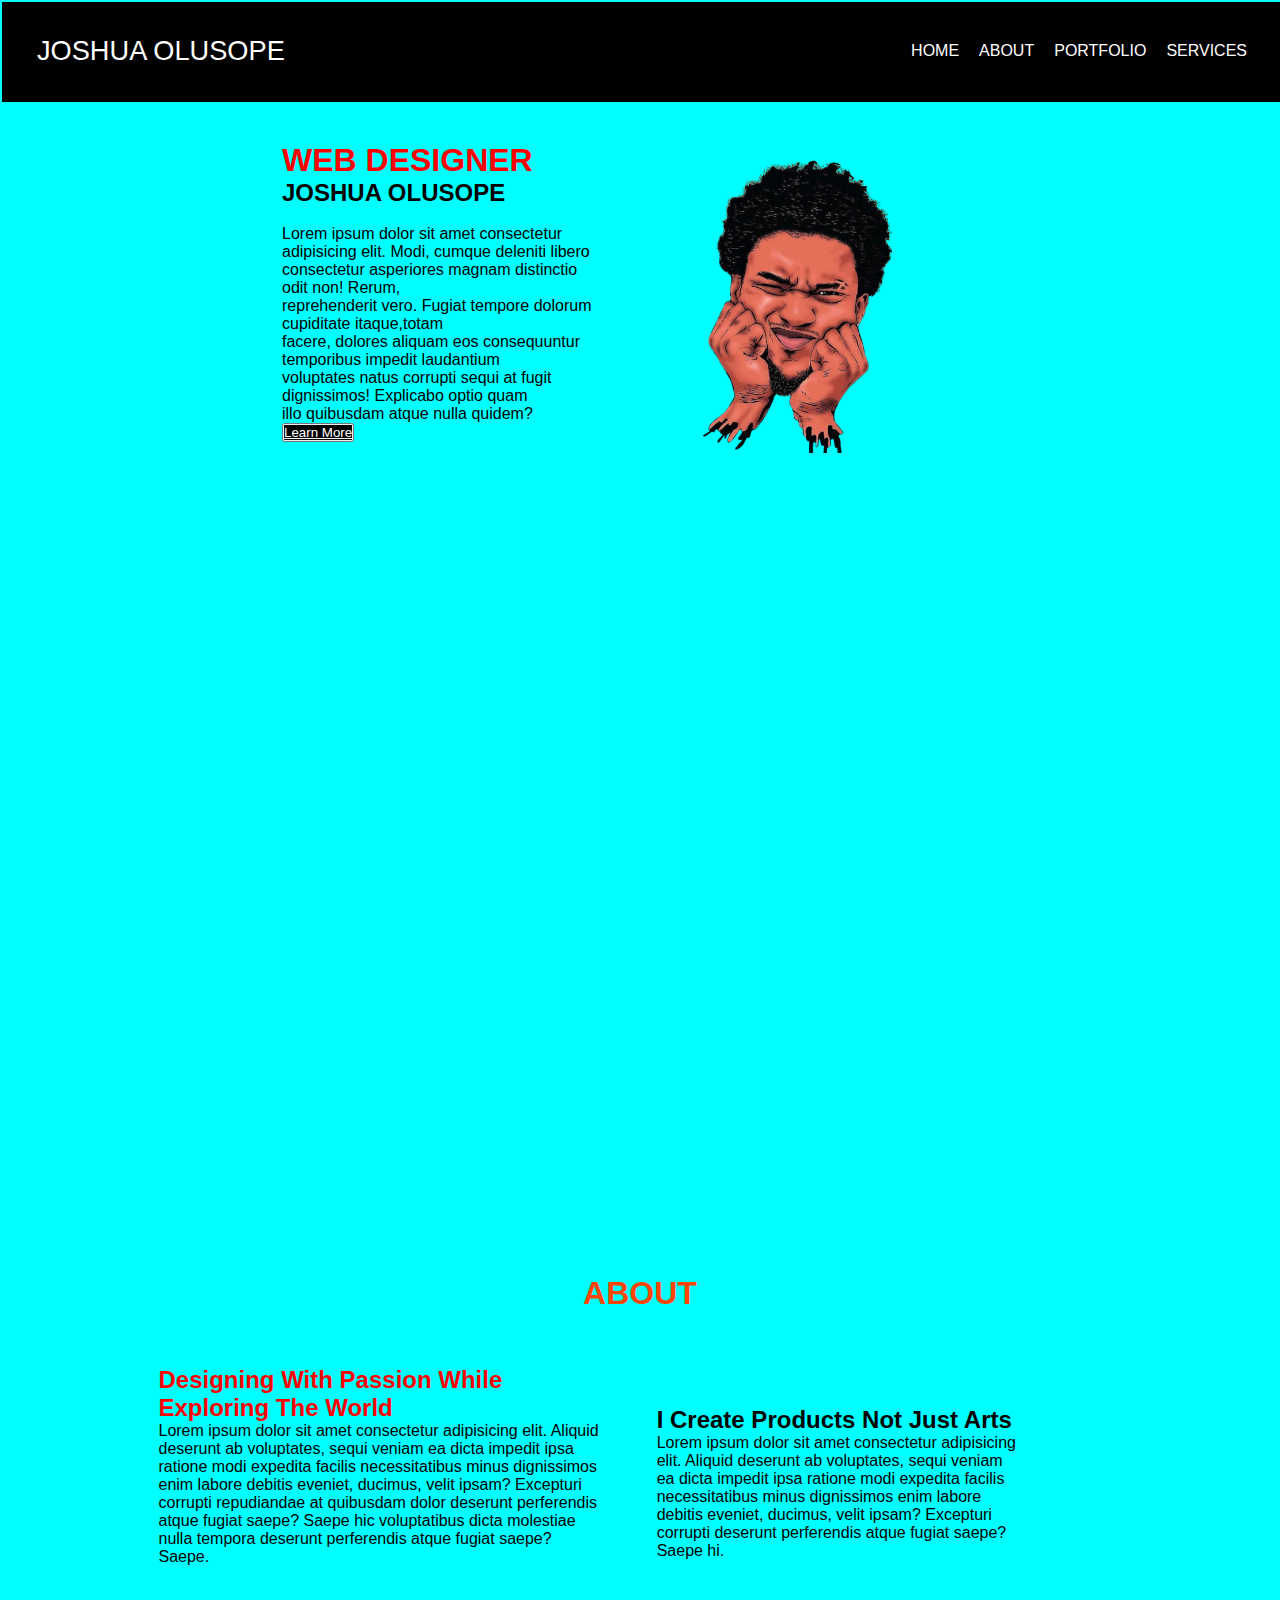
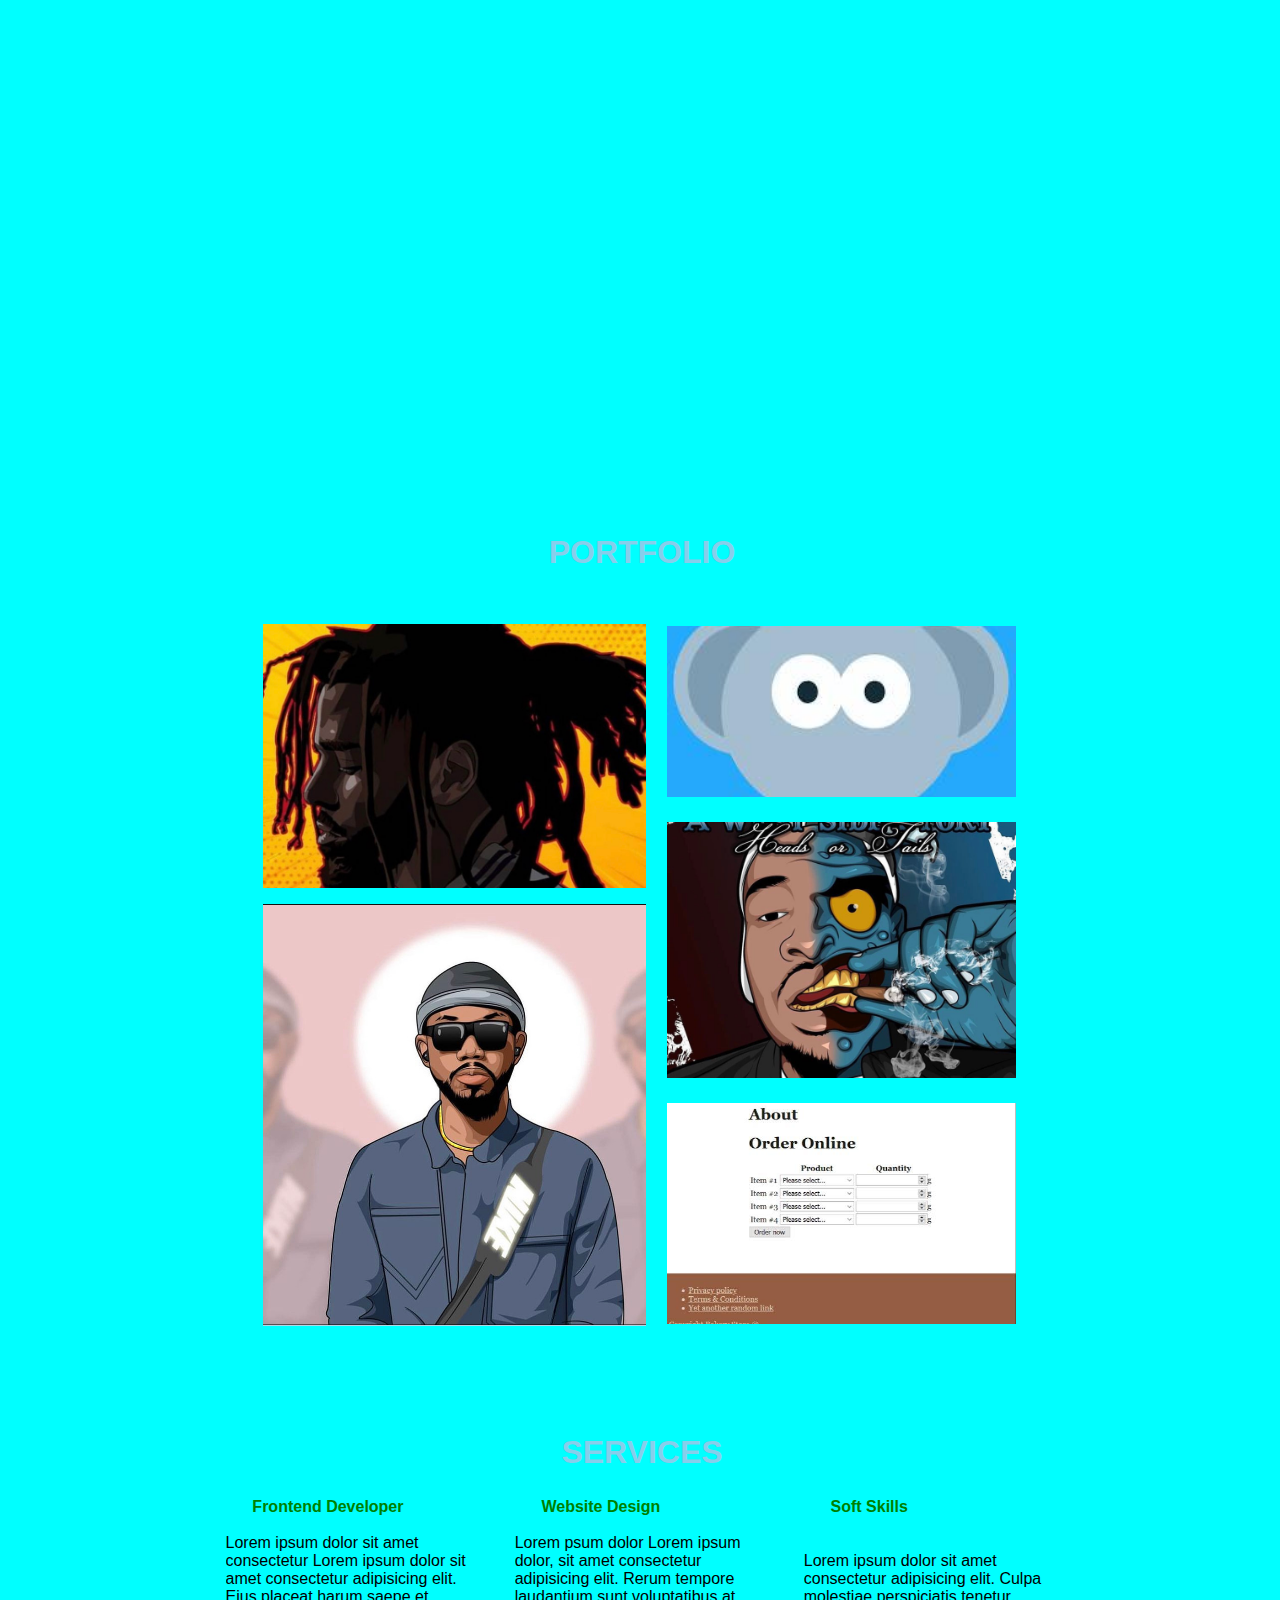
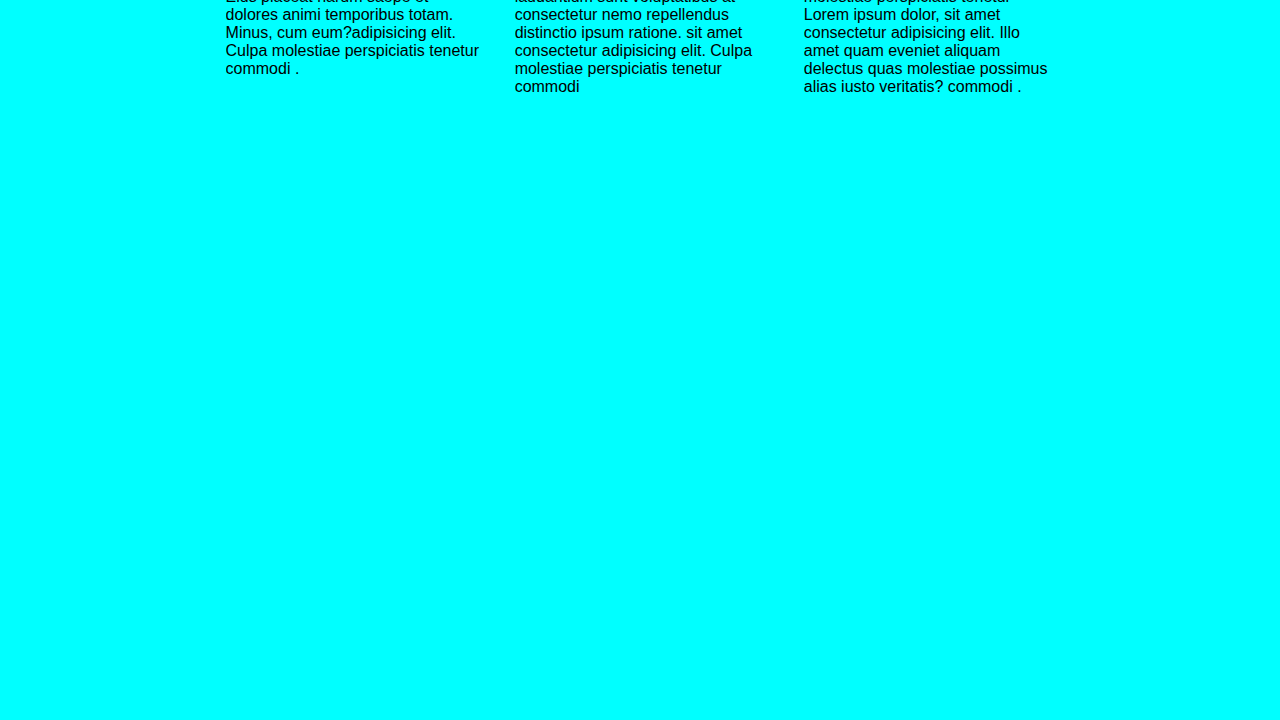
<file: index.html>
<!DOCTYPE html>
<html lang="en">
<head>
    <meta charset="UTF-8">
    <meta name="viewport" content="width=, initial-scale=1.0">
    <title>Document</title>
    <link rel="stylesheet" href="https://cdnjs.cloudflare.com/ajax/libs/font-awesome/6.4.2/css/all.min.css" />

    <link rel="preconnect" href="https://fonts.googleapis.com">
    <link rel="preconnect" href="https://fonts.gstatic.com" crossorigin>
    <link href="https://fonts.googleapis.com/css2?family=Agbalumo&display=swap" rel="stylesheet">
    <link rel="stylesheet" href="style.css">
</head>
<body>
    <div class="big-home">
    <nav class="nav">
        <div class="logo">
        
            
             <p>JOSHUA OLUSOPE</p>
        </div>
        <div class="sub-menu">
         
            <div class="nav-links">
                <a href="#home">HOME</a>
                <a href="#ABOUT">ABOUT</a>
                <a href="#PORTFOLIO">PORTFOLIO</a>
                <a href="#SERVICES">SERVICES</a>
            </div>
            <!-- <div class="button1"><button><a href="#CONTACT">CONTACT</a></button></div> -->
        </div>
    </nav>

    <section class="home">
        <div class="content-bx">
         
            <h1> WEB DESIGNER</h1>
            <h2>JOSHUA OLUSOPE</h2><br>
            
            <p>
                Lorem ipsum dolor sit amet consectetur adipisicing elit. Modi, cumque deleniti libero consectetur asperiores magnam distinctio odit non! Rerum,<br> reprehenderit vero. Fugiat tempore dolorum cupiditate itaque,totam <br> facere, dolores aliquam eos consequuntur temporibus impedit laudantium <br> voluptates natus corrupti sequi at fugit dignissimos! Explicabo optio quam<br> illo quibusdam atque nulla quidem?
            </p>
            <button class="button1"><a href="#ABOUT">Learn More</a></button>
             </div> 
           
                <img src="Screenshot_20231006-131739-removebg-preview.png" alt="pic" class="pascal">
    </section>
    </div>

<!-- ===================ABOUT==================== -->
    
    <section id="ABOUT">
       <div class="about">
            <h1>ABOUT</h1>
       </div>
      
        <div class="big-about">
            <section class="about-home"></section>
        <div class="about-one">
            <h2 class="j">Designing With Passion While Exploring The World</h2>
            <P >Lorem ipsum dolor sit amet consectetur adipisicing elit. Aliquid deserunt ab voluptates, sequi veniam ea dicta impedit ipsa ratione modi expedita facilis necessitatibus minus dignissimos enim labore debitis eveniet, ducimus, velit ipsam? Excepturi corrupti repudiandae at quibusdam dolor deserunt perferendis atque fugiat saepe? Saepe hic voluptatibus dicta molestiae nulla tempora deserunt perferendis atque fugiat saepe? Saepe.</P>
            </div>

             <div class="about-two">
                <h2>I Create Products Not Just Arts</h2>
                <P>Lorem ipsum dolor sit amet consectetur adipisicing elit. Aliquid deserunt ab voluptates, sequi veniam ea dicta impedit ipsa ratione modi expedita facilis necessitatibus minus dignissimos enim labore debitis eveniet, ducimus, velit ipsam? Excepturi corrupti deserunt perferendis atque fugiat saepe? Saepe hi.</P>
            </div>

            <!-- <div class="about-img">
            <img src="IMG_3185_redo-removebg-previewyyyy.png"  class="about-png">  -->
            </div>
            </div>

         
     </section>
      

<!-- ==================PORTFOLIO================== -->
        <div class="big-portfolio">
            <section id="PORTFOLIO"></section>
                <div class="portfolio">
                    <h1>PORTFOLIO</h1>
                </div>

                <div class="oga-main">
                <div class="main-p">
                    <div class="p-12">
                        <div class="p-one">
                            <img src="IMG_3185.jpg">
                        </div>
                        <div class="p-two">
                            <img src="IMG_3181.jpg">
                        </div> 
                                                 
                    </div>

                    <div class="p-345">
                        <div class="p-three">
                            <img src="IMG-20231027-WA0061.jpg">
                        </div>  
                        <div class="p-four">
                            <img src="IMG_3180.jpg">
                        </div>
                        <div class="p-five">
                            <img src="IMG-20231024-WA0020.jpg">
                        </div>
                    </div>
                </div>
            </div>
        </section>
        </div>

<!-- ==================SERVICES=================== -->
        <div class="big-services">
            <Section id="SERVICES"></Section>
            <div class="services">
                <h1>SERVICES</h1>
            </div>

            <div class="oga-services">
                <div class="main-services1">
                    <div class="m-s1">
                        <h4>Frontend Developer</h4><br>
                        <p class="h4-pikin">Lorem ipsum dolor sit amet consectetur Lorem ipsum dolor sit amet consectetur adipisicing elit. Eius placeat harum saepe et dolores animi temporibus totam. Minus, cum eum?adipisicing elit. Culpa molestiae perspiciatis tenetur commodi .</p>
                    </div>
                    <div class="m-s2">
                        <h4>Website Design</h4><br>
                            <p class="h4-pikin">Lorem psum dolor Lorem ipsum dolor, sit amet consectetur adipisicing elit. Rerum tempore laudantium sunt voluptatibus at consectetur nemo repellendus distinctio ipsum ratione. sit amet consectetur adipisicing elit. Culpa molestiae perspiciatis tenetur commodi </p>
                    </div>
                    <div class="m-s3">
                        <h4>Soft Skills </h4><br><br>
                        <p class="h4-pikin">Lorem ipsum dolor sit amet consectetur adipisicing elit. Culpa molestiae perspiciatis tenetur Lorem ipsum dolor, sit amet consectetur adipisicing elit. Illo amet quam eveniet aliquam delectus quas molestiae possimus alias iusto veritatis? commodi .</p>
                    </div>
                </div>
                <!-- <div class="main-services-center">
                    <h2>CLIENT FEEDBACKS</h2>
                </div>
                <div class="main-services2">
                    <div class="m-s4">
                        <div class="circle1">
                            <img src="IMG_3184-removebg-preview.png">
                         </div>
                         <div class="m-s4p">Lorem ipsum dolor sit amet adele consectetur adipisicing elit. Natus voluptatum odio, quidem maiores quis eum Lorem ipsum dolor .</div>
                    </div>
                    <div class="m-s5">
                        <div class="circle2">
                            <img src="Screenshot_20231006-131739-removebg-preview.png">
                        </div>
                        <div class="m-s5p">Lorem ipsum dolor sit amet adele consectetur adipisicing elit. Natus voluptatum odio, quidem maiores quis eum Lorem ipsum dolor . </div>
                    </div>
                    <div class="m-s6">
                        <div class="circle3">
                            <img src="img_redo-removebg-preview.png">
                        </div>
                        <div class="m-s6p">Lorem ipsum dolor sit amet adele consectetur adipisicing elit. Natus voluptatum odio, quidem maiores quis eum Lorem ipsum dolor .</div>
                    </div>
                </div> -->
            </div>
        </div>

<!-- ==================CONTACT================== -->
        <!-- <div class="big-contact">
            <div class="contact">
                <h1>CONTACT</h1>
            </div>  -->
            <!-- <section id="CONTACT">
            <section class="contact">
                <div class="content">
                     <h1>CONTACT</h1>
                    <p>Lorem ipsum dolor sit amet, consectetur adipisicing elit. Cumque, placeat magnam. Et quisquam, quam ipsam eveniet quod ipsa alias eligendi?</p>
                </div>
                <div class="container">
                    <div class="contactinfo">
                        <div class="box">
                            <div class="icon"><i class="fa-solid fa-location-dot fa-beat"></i></div>
                            <div class="text">
                                <h3>Address</h3>
                                <p>Lorem ipsum dolor sit <br>amet consectetur adipisicing elit. <br> Earum, repellendus.</p>
                            </div>
                        </div>
                        <div class="box">
                            <div class="icon"><i class="fa-solid fa-phone fa-beat"></i></div>
                            <div class="text">
                                <h3>Phone</h3>
                                <p>+234-9023-57-3308</p> -->
                            <!-- </div>
                        </div>
                        <div class="box">
                            <div class="icon"><i class="fa-regular fa-envelope fa-beat"></i></div>
                            <div class="text">
                                <h3>Email</h3>
                                <p>e@gmail.com </
                        </div> -->
                    <!-- </div>
                    <div class="contactform">
                        <form>
                            <h2>Send Message</h2>
                            <div class="inputbox">
                                <input type="text" name="" required="required">
                                <span>Full Name</span>
                            </div>
                            <div class="inputbox">
                                <input type="text" name="" required="required">
                                <span>Email</span>
                            </div>
                            <div class="inputbox">
                               <textarea required="required"></textarea>
                                <span>Type your message...</span>
                            </div>
                            <div class="inputbox">
                                <input type="Submit" name="" value="send">
                            </div> -->
                        <!-- </form>
                    </div>
                </div>
            </section>
        
        </section>
 -->

    <!-- y <span class="designer">JOSHUA OLUSOPE</span></p> -->
  

</body>
</html>
</file>
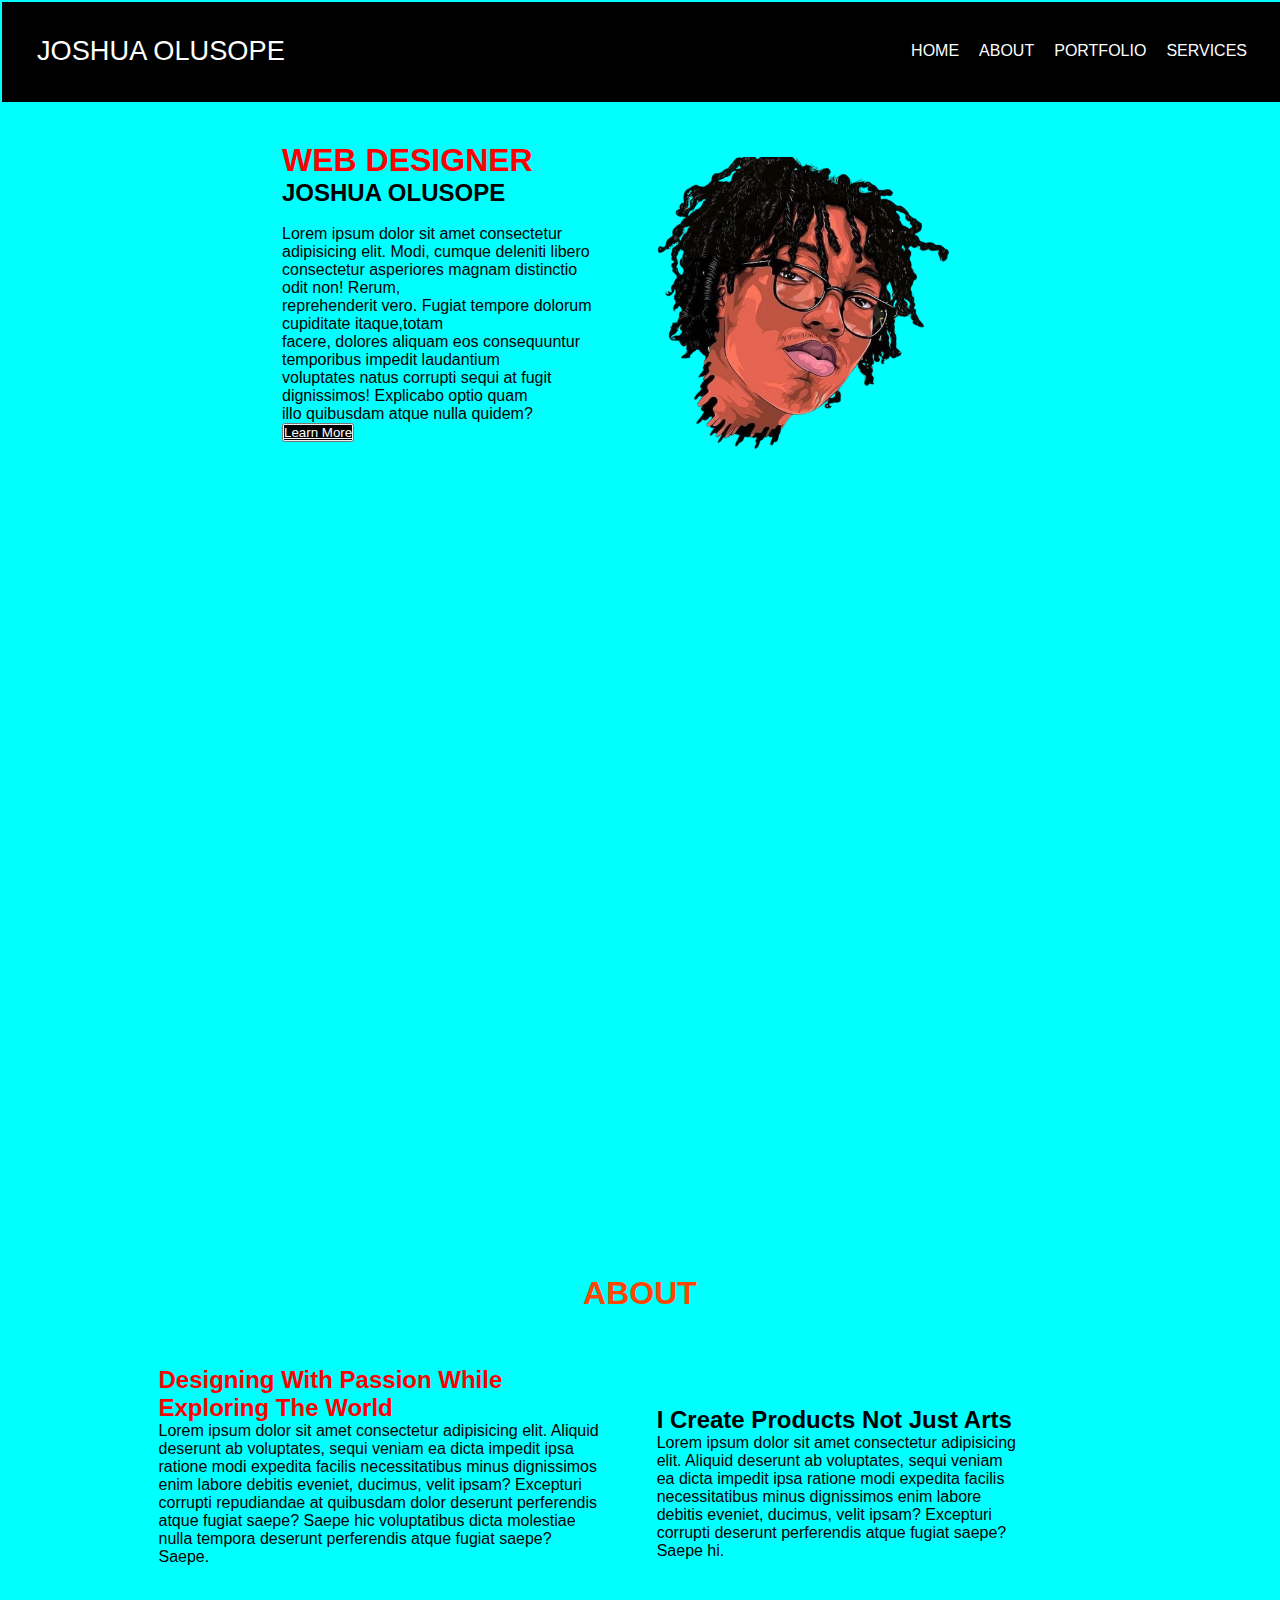
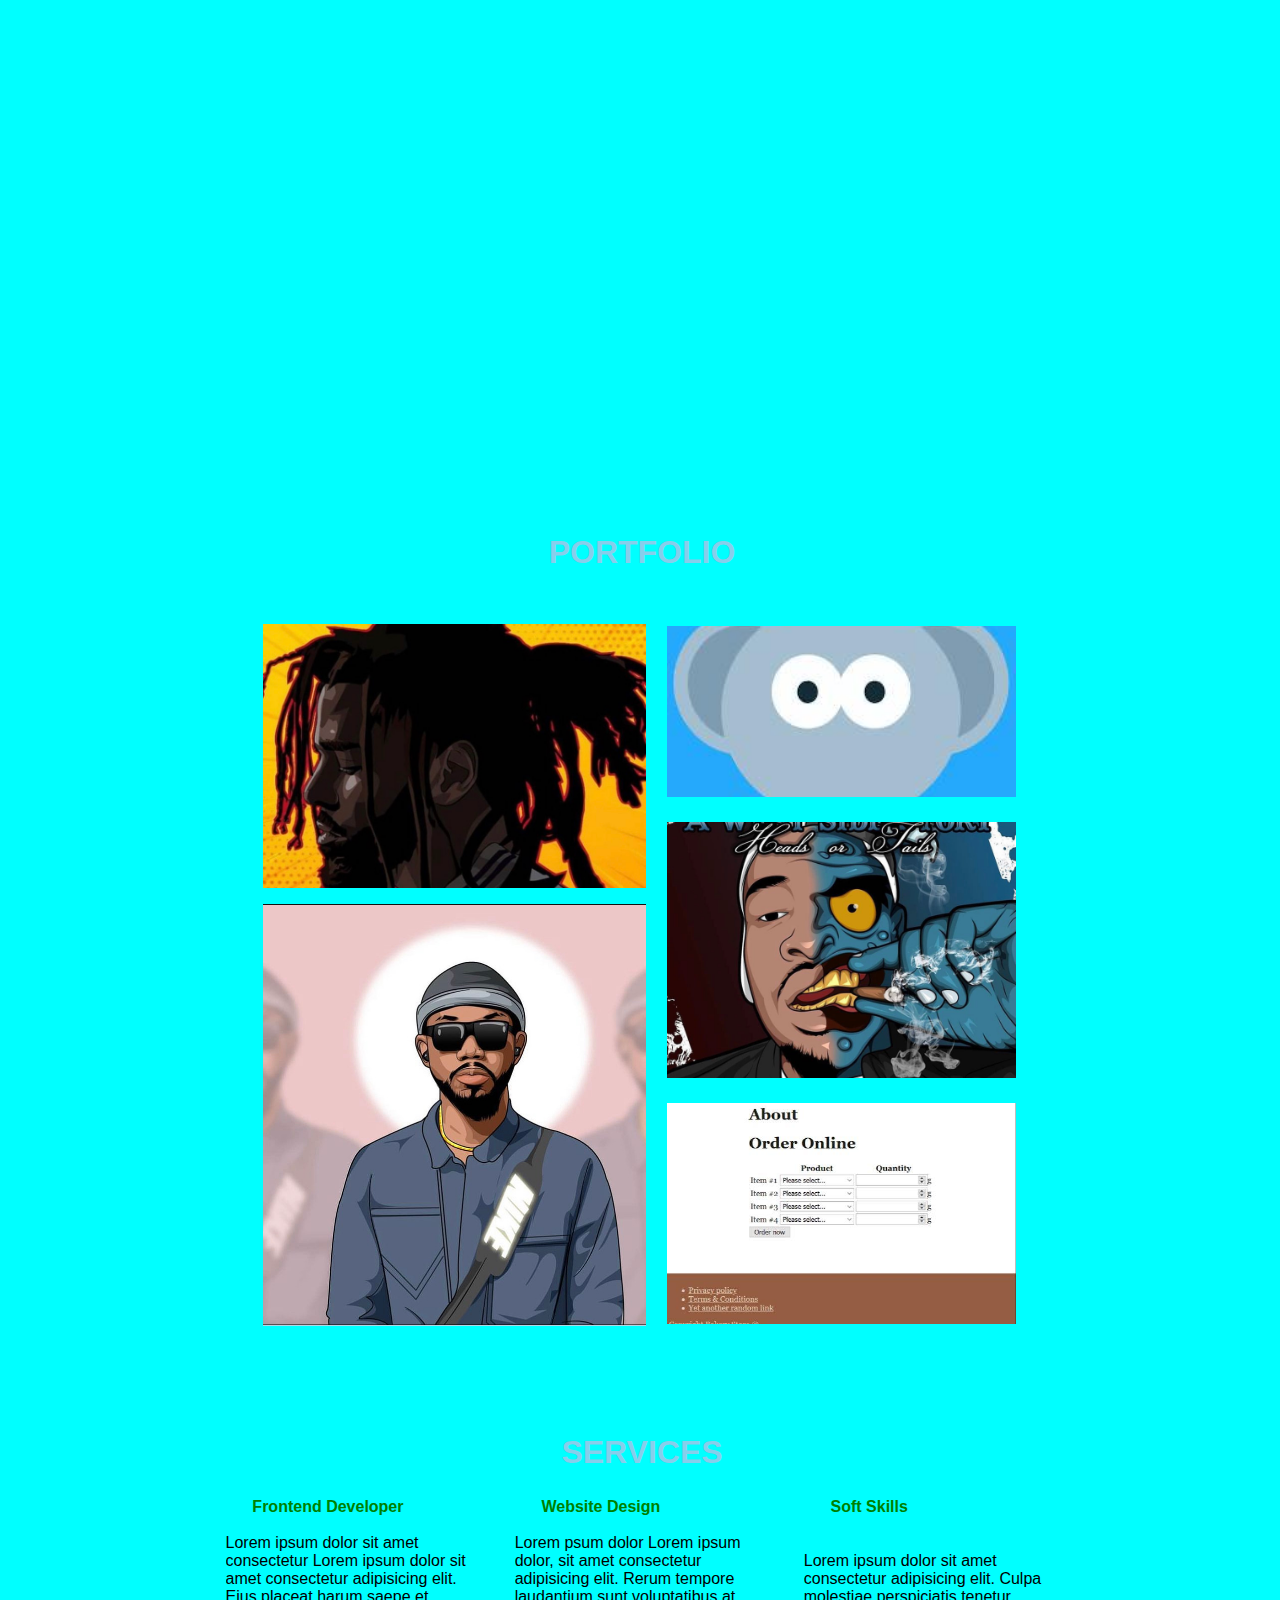
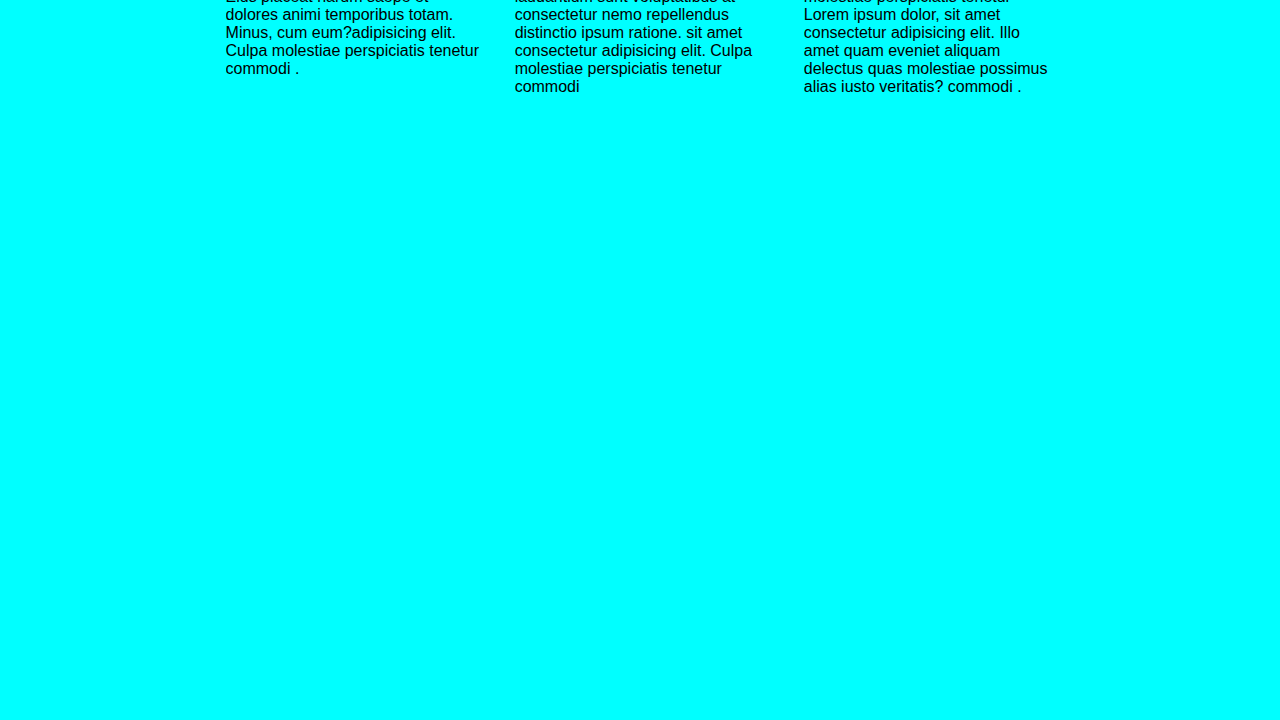
<file: project.html>
<!DOCTYPE html>
<html lang="en">
<head>
    <meta charset="UTF-8">
    <meta name="viewport" content="width=, initial-scale=1.0">
    <title>Document</title>
    <link rel="stylesheet" href="https://cdnjs.cloudflare.com/ajax/libs/font-awesome/6.4.2/css/all.min.css" />

    <link rel="preconnect" href="https://fonts.googleapis.com">
    <link rel="preconnect" href="https://fonts.gstatic.com" crossorigin>
    <link href="https://fonts.googleapis.com/css2?family=Agbalumo&display=swap" rel="stylesheet">
    <link rel="stylesheet" href="project.css">
</head>
<body>
    <div class="big-home">
    <nav class="nav">
        <div class="logo">
        
            
             <p>JOSHUA OLUSOPE</p>
        </div>
        <div class="sub-menu">
         
            <div class="nav-links">
                <a href="#home">HOME</a>
                <a href="#ABOUT">ABOUT</a>
                <a href="#PORTFOLIO">PORTFOLIO</a>
                <a href="#SERVICES">SERVICES</a>
            </div>
            <!-- <div class="button1"><button><a href="#CONTACT">CONTACT</a></button></div> -->
        </div>
    </nav>

    <section class="home">
        <div class="content-bx">
         
            <h1> WEB DESIGNER</h1>
            <h2>JOSHUA OLUSOPE</h2><br>
            
            <p>
                Lorem ipsum dolor sit amet consectetur adipisicing elit. Modi, cumque deleniti libero consectetur asperiores magnam distinctio odit non! Rerum,<br> reprehenderit vero. Fugiat tempore dolorum cupiditate itaque,totam <br> facere, dolores aliquam eos consequuntur temporibus impedit laudantium <br> voluptates natus corrupti sequi at fugit dignissimos! Explicabo optio quam<br> illo quibusdam atque nulla quidem?
            </p>
            <button class="button1"><a href="#ABOUT">Learn More</a></button>
             </div> 
           
                <img src="IMG_3184-removebg-preview.png" alt="pic" class="pascal">
    </section>
    </div>

<!-- ===================ABOUT==================== -->
    
    <section id="ABOUT">
       <div class="about">
            <h1>ABOUT</h1>
       </div>
      
        <div class="big-about">
            <section class="about-home"></section>
        <div class="about-one">
            <h2 class="j">Designing With Passion While Exploring The World</h2>
            <P >Lorem ipsum dolor sit amet consectetur adipisicing elit. Aliquid deserunt ab voluptates, sequi veniam ea dicta impedit ipsa ratione modi expedita facilis necessitatibus minus dignissimos enim labore debitis eveniet, ducimus, velit ipsam? Excepturi corrupti repudiandae at quibusdam dolor deserunt perferendis atque fugiat saepe? Saepe hic voluptatibus dicta molestiae nulla tempora deserunt perferendis atque fugiat saepe? Saepe.</P>
            </div>

             <div class="about-two">
                <h2>I Create Products Not Just Arts</h2>
                <P>Lorem ipsum dolor sit amet consectetur adipisicing elit. Aliquid deserunt ab voluptates, sequi veniam ea dicta impedit ipsa ratione modi expedita facilis necessitatibus minus dignissimos enim labore debitis eveniet, ducimus, velit ipsam? Excepturi corrupti deserunt perferendis atque fugiat saepe? Saepe hi.</P>
            </div>

            <!-- <div class="about-img">
            <img src="IMG_3185_redo-removebg-previewyyyy.png"  class="about-png">  -->
            </div>
            </div>

         
     </section>
      

<!-- ==================PORTFOLIO================== -->
        <div class="big-portfolio">
            <section id="PORTFOLIO"></section>
                <div class="portfolio">
                    <h1>PORTFOLIO</h1>
                </div>

                <div class="oga-main">
                <div class="main-p">
                    <div class="p-12">
                        <div class="p-one">
                            <img src="IMG_3185.jpg">
                        </div>
                        <div class="p-two">
                            <img src="IMG_3181.jpg">
                        </div> 
                                                 
                    </div>

                    <div class="p-345">
                        <div class="p-three">
                            <img src="IMG-20231027-WA0061.jpg">
                        </div>  
                        <div class="p-four">
                            <img src="IMG_3180.jpg">
                        </div>
                        <div class="p-five">
                            <img src="IMG-20231024-WA0020.jpg">
                        </div>
                    </div>
                </div>
            </div>
        </section>
        </div>

<!-- ==================SERVICES=================== -->
        <div class="big-services">
            <Section id="SERVICES"></Section>
            <div class="services">
                <h1>SERVICES</h1>
            </div>

            <div class="oga-services">
                <div class="main-services1">
                    <div class="m-s1">
                        <h4>Frontend Developer</h4><br>
                        <p class="h4-pikin">Lorem ipsum dolor sit amet consectetur Lorem ipsum dolor sit amet consectetur adipisicing elit. Eius placeat harum saepe et dolores animi temporibus totam. Minus, cum eum?adipisicing elit. Culpa molestiae perspiciatis tenetur commodi .</p>
                    </div>
                    <div class="m-s2">
                        <h4>Website Design</h4><br>
                            <p class="h4-pikin">Lorem psum dolor Lorem ipsum dolor, sit amet consectetur adipisicing elit. Rerum tempore laudantium sunt voluptatibus at consectetur nemo repellendus distinctio ipsum ratione. sit amet consectetur adipisicing elit. Culpa molestiae perspiciatis tenetur commodi </p>
                    </div>
                    <div class="m-s3">
                        <h4>Soft Skills </h4><br><br>
                        <p class="h4-pikin">Lorem ipsum dolor sit amet consectetur adipisicing elit. Culpa molestiae perspiciatis tenetur Lorem ipsum dolor, sit amet consectetur adipisicing elit. Illo amet quam eveniet aliquam delectus quas molestiae possimus alias iusto veritatis? commodi .</p>
                    </div>
                </div>
                <!-- <div class="main-services-center">
                    <h2>CLIENT FEEDBACKS</h2>
                </div>
                <div class="main-services2">
                    <div class="m-s4">
                        <div class="circle1">
                            <img src="IMG_3184-removebg-preview.png">
                         </div>
                         <div class="m-s4p">Lorem ipsum dolor sit amet adele consectetur adipisicing elit. Natus voluptatum odio, quidem maiores quis eum Lorem ipsum dolor .</div>
                    </div>
                    <div class="m-s5">
                        <div class="circle2">
                            <img src="Screenshot_20231006-131739-removebg-preview.png">
                        </div>
                        <div class="m-s5p">Lorem ipsum dolor sit amet adele consectetur adipisicing elit. Natus voluptatum odio, quidem maiores quis eum Lorem ipsum dolor . </div>
                    </div>
                    <div class="m-s6">
                        <div class="circle3">
                            <img src="img_redo-removebg-preview.png">
                        </div>
                        <div class="m-s6p">Lorem ipsum dolor sit amet adele consectetur adipisicing elit. Natus voluptatum odio, quidem maiores quis eum Lorem ipsum dolor .</div>
                    </div>
                </div> -->
            </div>
        </div>

<!-- ==================CONTACT================== -->
        <!-- <div class="big-contact">
            <div class="contact">
                <h1>CONTACT</h1>
            </div>  -->
            <!-- <section id="CONTACT">
            <section class="contact">
                <div class="content">
                     <h1>CONTACT</h1>
                    <p>Lorem ipsum dolor sit amet, consectetur adipisicing elit. Cumque, placeat magnam. Et quisquam, quam ipsam eveniet quod ipsa alias eligendi?</p>
                </div>
                <div class="container">
                    <div class="contactinfo">
                        <div class="box">
                            <div class="icon"><i class="fa-solid fa-location-dot fa-beat"></i></div>
                            <div class="text">
                                <h3>Address</h3>
                                <p>Lorem ipsum dolor sit <br>amet consectetur adipisicing elit. <br> Earum, repellendus.</p>
                            </div>
                        </div>
                        <div class="box">
                            <div class="icon"><i class="fa-solid fa-phone fa-beat"></i></div>
                            <div class="text">
                                <h3>Phone</h3>
                                <p>+234-9023-57-3308</p> -->
                            <!-- </div>
                        </div>
                        <div class="box">
                            <div class="icon"><i class="fa-regular fa-envelope fa-beat"></i></div>
                            <div class="text">
                                <h3>Email</h3>
                                <p>e@gmail.com </
                        </div> -->
                    <!-- </div>
                    <div class="contactform">
                        <form>
                            <h2>Send Message</h2>
                            <div class="inputbox">
                                <input type="text" name="" required="required">
                                <span>Full Name</span>
                            </div>
                            <div class="inputbox">
                                <input type="text" name="" required="required">
                                <span>Email</span>
                            </div>
                            <div class="inputbox">
                               <textarea required="required"></textarea>
                                <span>Type your message...</span>
                            </div>
                            <div class="inputbox">
                                <input type="Submit" name="" value="send">
                            </div> -->
                        <!-- </form>
                    </div>
                </div>
            </section>
        
        </section>
 -->

    <!-- y <span class="designer">JOSHUA OLUSOPE</span></p> -->
  

</body>
</html>
</file>
<file: style.css>
* {
    margin: 0;
    padding: 0;
    box-sizing: border-box;   
    font-family: 'Gill Sans', 'Gill Sans MT', Calibri, 'Trebuchet MS', sans-serif;

}


body {
    background-color: aqua;
    background-repeat:repeat;
    background-size: contain;
}

.home {
    display: flex;
    flex-wrap: wrap;
}
.big-home {
    height: 100vh;
    width: 100vw;
    border: 2px solid transparent;
}
.nav {
    height: 100px;
    width: 100vw;
    border-bottom: 2px solid transparent;
    display: flex;
    justify-content: space-between;
    align-items: center;
    padding: 15px 35px;
    flex-wrap: wrap;
    background-color: black;
}

.logo {
    display: flex;
    align-items: center;
    gap: 10px;
    color: white;
    font-size: 1.7rem;
    font-weight: 500;
}
.logo J {

}

.nav-circle {
    height: 40px;
    width: 40px;
    border-radius: 50%;
    color:  white;
    font-size: 1.4rem;
    background-color: red;
    padding-left: 15px;

}


.sub-menu {
    display: flex;
    align-items: center;
    gap: 20px;
} 

.sub-menu a {
    text-decoration: none;
    color:   black;
    font-size: 1rem;
    font-weight: 500px;
}

.square {
    height: 40px;
    width: 100px;
    background-color: black;
}
.nav-links {
    display: flex;
    gap: 20px;
}

.nav-links a {
    position: relative;
    transition: .5s;
    color: white;
}

.nav-links a::after {
    content: "";
    position: absolute;
    width: 0;
    height: 2px;
    background-color: red;
    transition: 0.5s;
    bottom: 0px;
    left: 0px;
}

.nav-links a:hover {
    color: blueviolet;
}

.nav-links a:hover::after {
    width:100%;
}
.button1 a {
    color: white;
    background-color: black;
    /* text-shadow: 1px -1px  black; */
}

.home {
    padding: 3% 5% 0;
    display: flex;
    align-items: center;
    justify-content: center;
    flex-wrap: wrap;
   
}
.pascal {
    width: 400px;
    height:300px;
    border: 2px solid transparent;
    /* display: flex; */
    margin-top: -70px;
        object-fit: contain;


}

.content-bx {
    height: 400px;
    width: 320px;
    border: 2px solid transparent;
}
.content-bx h1 {
    color: red;

}
.content-bx h2 {
    color: black;
}


.p {
    /* min-width: 340px; */
    width: 300px;
    height: 380px;
    border: 2px solid transparent;
}

.img-parent{
    display: flex;
    /* padding-left: 100px; */
    padding-bottom: 100px;
    width: 400px;
    height: 400px;   
}


.img-bx {
    height: 400px;
    width: 420px;
    background-image: url(IMG_3184-removebg-preview.png);
    background-repeat: no-repeat;
    background-size: cover;
    display: flex;
    align-items: center;
    justify-content: center;   
}

p {
     font-family: 'Gill Sans', 'Gill Sans MT', Calibri, 'Trebuchet MS', sans-serif;
     font-weight: 520;
 
}



/* ==============ABOUT=============== */

#ABOUT {
    display: flex;
    flex-wrap: wrap;
    height: 100vh;
    width: 100vw;
    border: 2px solid transparent;
    /* padding-top: 20%; */
    margin-top: 25%;
}

.big-about {
    height: 80%;
    width: 80%;
    border: 2px solid transparent;
    display: flex;
    align-content: center;
    justify-content: center;
    gap: 5%;
}

.about {
    height: 100px;
    width: 100vw;
    border: 2px solid transparent;
    display: flex;
    align-content: center;
    justify-content: center;
    padding-top: 4%;
    color: orangered;
}

.about-home {
    display: flex;
    flex-wrap: wrap;
    padding: 0rem 5% 0;
    align-content: center;
    justify-content: center;
    
    
}

.about-png {
    width: 440px;
    height:300px;
}
.all-about {
    height: 470px;
    width: 100vw;
    display: flex;
    align-content: center;
    justify-content:center;
    border: 2px solid transparent;
    padding-top: 70px;
    gap: 40px; 
}

.hey-about {
    display: flex;
    flex-direction: row;
    justify-content: end;
    height: 400px;
    width: 500px;

}
.about-one {
    height: 400px;
    width: 550px;
    border: 2px solid transparent;
    /* display: flex; */
  
}

.about-one h2 b {
    color: red;
}

.about-two {
    height: 350px;
    width: 450px;
    border: 2px solid transparent;
    margin-top: 40px;
   
}
.about-two h2 {
    color: black;
}

 .about-img {
    height: 320px;
    width: 270px;
    border: 2px solid black;
    border-radius: 50%;
    /* background-image: url(IMG_3185_redo-removebg-previewyyyy.png); */
    background-color: gainsboro;
    background-size: cover;
    background-repeat: no-repeat;
    margin-left: -25px;
    margin-top: 15px;
  
} 

.j {
    color: red;
}
/* .about-shadow {
    height: 320px;
    width: 270px;
    border: 4px solid black;
    background-color:  black; 
    margin-top: 20px;
}  */

/* ============PORTFOLIO============ */
 .big-portfolio {
    height: 100vh;
    width: 100vw;
    border: 2px solid transparent;
}

.portfolio {
    height: 70px;
    width: 100vw;
    border: 2px solid transparent;
    display: flex;
    align-content: center;
    justify-content: center;
    padding-top: 10px; 
    color: skyblue;
}

.oga-main {
    height: 85%;
    width: 100%;
    border: 2px solid transparent;
    padding-left: 20%;
    padding-top: 2%;

}
.main-p {
    height: 97%;
    width: 75%;
    border: 2px solid transparent;
    display: flex;
    align-content: center;
    justify-content: space-between;
}

.p-12 {
    height: 100%;
    width: 51%;
    border: 2px solid transparent;
    display: flex;
    flex-direction: column-reverse;
    justify-content: space-between;
    gap: 1px;
}

.p-one {
    height: 60%;
    width: 100%;
    border-bottom: 1px solid lightblue;
    
}
.p-one img {
    height: 100%;
    width: 100%;
    object-fit: cover;
  
}

.p-two {
    height: 38%;
    width: 100%;
    border-bottom: 2px solid transparent;
}
.p-two img {
    height: 100%;
    width: 100%;
    object-fit: cover;
  
}

.p-345 {
    height: 100%;
    width: 47%;
    border: 2px solid transparent;
    display: flex;
    flex-direction: column-reverse;
    justify-content: space-between;
}

.p-three {
    height: 32%;
    width: 100%;
    border:  2px solid transparent;
}
.p-three img {
    height: 100%;
    width: 100%;
    object-fit: cover;
  
}

.p-four {
    height: 37%;
    width: 100%;
    border:  2px solid transparent;
}

.p-four img {
    height: 100%;
    width: 100%;
    object-fit: cover;
  
}

.p-five {
    height: 25%;
    width: 100%;
    border:  2px solid transparent;
}
.p-five img {
    height: 100%;
    width: 100%;
    object-fit: cover;
  
}

/* ==============SERVICES=============== */
.big-services {
    height: 100vh;
    width: 100vw;
    border: 2px solid transparent;
}

.services {
    height: 70px;
    width: 100vw;
    border: 2px solid transparent;
    display: flex;
    align-content: center;
    justify-content: center;
    padding-top: 10px; 
    color: skyblue;
}

.oga-services {
    height: 87%;
    width: 100%;
    border: 2px solid transparent;
    display: flex;
    flex-direction: column;
    align-content: center;
    justify-content: space-between;
    padding-left: 16%;

  
}

.main-services1 {
    height: 46%;
    width: 80%;
    border: 2px solid transparent;
    display: flex;
    align-content: center;
    justify-content: space-between;
}

.m-s1 {
    height: 100%;
    width: 32%;
    border: 2px solid transparent;
}
.m-s2 {
    height: 100%;
    width: 32%;
    border: 2px solid transparent;
}
 .m-s3 {
    height: 100%;
    width: 32%;
    border: 2px solid transparent;
}

.main-services2 {
    height: 46%;
    width: 80%;
    border: 2px solid transparent;
    display: flex;
    align-content: center;
    justify-content: space-between;
}

.m-s4 {
    height: 100%;
    width: 32%;
    border: 2px solid transparent;
    display: flex;
    flex-direction: column;
    align-content: center;
    justify-content: space-between; 

}
.m-s4p {
    height: 70%;
    width: 90%;
    border: 2px solid transparent;
    margin: auto;
    font-family: 'Gill Sans', 'Gill Sans MT', Calibri, 'Trebuchet MS', sans-serif;
    font-weight: 520;
}
.m-s5 {
    height: 100%;
    width: 32%;
    border: 2px solid transparent;
    display: flex;
    flex-direction: column;
    align-content: center;
    justify-content: space-between;
}
.m-s5p {
    height: 70%;
    width: 90%;
    border: 2px solid transparent;
    margin: auto;
    font-family: 'Gill Sans', 'Gill Sans MT', Calibri, 'Trebuchet MS', sans-serif;
    font-weight: 520;
}
.m-s6 {
    height: 100%;
    width: 32%;
    border: 2px solid transparent;
    display: flex;
    flex-direction: column;
    align-content: center;
    justify-content: space-between;
}
.m-s6p {
    height: 70%;
    width: 90%;
    border: 2px solid transparent;
    margin: auto;
    font-family: 'Gill Sans', 'Gill Sans MT', Calibri, 'Trebuchet MS', sans-serif;
    font-weight: 520;
}

 .main-services-center {
    height: 50px;
    width: 80%;
    border: 2px solid transparent;
    display: flex;
    align-content: center;
    justify-content: center;
    padding-top: 10px; 
    color: blue;
} 


 h4 {
    margin-left: 15%;
    color: green;
}
.h4-pikin {
    margin-left: 5%;
    overflow-y: hidden;
    
}  

.circle1 {
    height: 70px;
    width: 70px;
    border-radius: 50%;
    border: 2px solid transparent;
    margin: auto;
}
.circle1 img {
    height: 100%;
    width: 100%;
    object-fit: cover;
}

.circle2 {
    height: 70px;
    width: 70px;
    border-radius: 50%;
    border: 2px solid transparent;
    margin: auto;
}
.circle2 img {
    height: 100%;
    width: 100%;
    object-fit: cover;
}

.circle3 {
    height: 70px;
    width: 70px;
    border-radius: 50%;
    border: 2px solid transparent;
    margin: auto;
}
.circle3 img {
    height: 100%;
    width: 100%;
    object-fit: cover;
}

/* =============CONTACT================ */
/* .big-contact {
    height: 100vh;
    width: 100vw;
    border: 2px solid transparent;
    margin-top: 25px;
}

.contact {
    height: 70px;
    width: 100vw;
    border: 2px solid transparent;
    display: flex;
    align-content: center;
    justify-content: center;
    padding-top: 10px; 
    /* color: blueviolet;
    text-shadow: 1px -1px  black;
    font-family: Agbalumo; */
 
 
/* .contact {
    position: relative;
    height: 100vh;
    padding: 50px 100px;
    display: flex;
    align-items: center;
    justify-content: center;
    flex-direction: column;
}
.contact .content {
    max-width: 800px;
    text-align: center;
    /* margin-top: 95px; */
/* }
.contact .content h1 {
    font-size: 35px;
    /* font-weight: 500x;
    color: #fff; */

/* tarea */

    /* 
     
}

@media (max-width: 990px) {
    .contact {
        padding: 50px;
    }
    .contact .content {
        margin-top: 400px;
    }
    .container {
        flex-direction: column;
    }
    .container .contactinfo {
        margin-bottom: 40px;
    }
    .container .contactinfo,
    .contactform
    {
        width: 100%;
    }
}

/* ===============FOOTER===============
.big-footer {
    height: 100vh;
    width: 100vw;
    border: 2px solid transparent;
} */
/* }
footer {
    background-color: blueviolet;
}

.footercontainer {
    width: 100%;
    height: 100px;
    padding: 70px 30px 20px;
}
.socialicons {
    display: flex;
    justify-content: center;
}
.socialicons a {
    text-decoration: none;
    padding: 10px;
    background-color: white;
    margin: 10px;
}
.socialicons a {
    border-radius: 50%;
    font-size: 1.7rem;
    color: blueviolet;
}

.socialicons a:hover {
    background-color: #fff;
    transition: 0.5s;
}
.socialicons a:hover i {
    background-color: black;
    transition: 0.5s;
}
.footernav {
    margin: 30px 0;
}
.footernav ul {
    display: flex;
    justify-content: center;
}
.footernav ul li {
    list-style: none;
}

.footernav ul li a {
    color: #fff;
    margin: 20px;
    font-size: 1.3em;
    text-decoration: none;
    opacity: 0.7;
    transition: 0.5s;
}
.footernav ul li a:hover {
    opacity: 1;
}

.footerbottom {
    background-color: rgb(104, 29, 173);
    padding: 20px;
    text-align: center;
}
.footerbottom p {
    color: white;
}
.designer {
    opacity: 0.7;
    text-transform: uppercase;
    letter-spacing: 1px;
    font-weight: 500;
    margin: 0px 5px;
}
@media (max-width:700px) {
    .footernav ul {
       flex-direction: column;
    }
    .footernav ul li {
        width: 100%;
        text-align: center;
        margin: 10px;
    }
}  */
</file>
<file: project.css>
* {
    margin: 0;
    padding: 0;
    box-sizing: border-box;   
    font-family: 'Gill Sans', 'Gill Sans MT', Calibri, 'Trebuchet MS', sans-serif;

}


body {
    background-color: aqua;
    background-repeat:repeat;
    background-size: contain;
}

.home {
    display: flex;
    flex-wrap: wrap;
}
.big-home {
    height: 100vh;
    width: 100vw;
    border: 2px solid transparent;
}
.nav {
    height: 100px;
    width: 100vw;
    border-bottom: 2px solid transparent;
    display: flex;
    justify-content: space-between;
    align-items: center;
    padding: 15px 35px;
    flex-wrap: wrap;
    background-color: black;
}

.logo {
    display: flex;
    align-items: center;
    gap: 10px;
    color: white;
    font-size: 1.7rem;
    font-weight: 500;
}
.logo J {

}

.nav-circle {
    height: 40px;
    width: 40px;
    border-radius: 50%;
    color:  white;
    font-size: 1.4rem;
    background-color: red;
    padding-left: 15px;

}


.sub-menu {
    display: flex;
    align-items: center;
    gap: 20px;
} 

.sub-menu a {
    text-decoration: none;
    color:   black;
    font-size: 1rem;
    font-weight: 500px;
}

.square {
    height: 40px;
    width: 100px;
    background-color: black;
}
.nav-links {
    display: flex;
    gap: 20px;
}

.nav-links a {
    position: relative;
    transition: .5s;
    color: white;
}

.nav-links a::after {
    content: "";
    position: absolute;
    width: 0;
    height: 2px;
    background-color: red;
    transition: 0.5s;
    bottom: 0px;
    left: 0px;
}

.nav-links a:hover {
    color: blueviolet;
}

.nav-links a:hover::after {
    width:100%;
}
.button1 a {
    color: white;
    background-color: black;
    /* text-shadow: 1px -1px  black; */
}

.home {
    padding: 3% 5% 0;
    display: flex;
    align-items: center;
    justify-content: center;
    flex-wrap: wrap;
   
}
.pascal {
    width: 400px;
    height:300px;
    border: 2px solid transparent;
    /* display: flex; */
    margin-top: -70px;
        object-fit: contain;


}

.content-bx {
    height: 400px;
    width: 320px;
    border: 2px solid transparent;
}
.content-bx h1 {
    color: red;

}
.content-bx h2 {
    color: black;
}


.p {
    /* min-width: 340px; */
    width: 300px;
    height: 380px;
    border: 2px solid transparent;
}

.img-parent{
    display: flex;
    /* padding-left: 100px; */
    padding-bottom: 100px;
    width: 400px;
    height: 400px;   
}


.img-bx {
    height: 400px;
    width: 420px;
    background-image: url(IMG_3184-removebg-preview.png);
    background-repeat: no-repeat;
    background-size: cover;
    display: flex;
    align-items: center;
    justify-content: center;   
}

p {
     font-family: 'Gill Sans', 'Gill Sans MT', Calibri, 'Trebuchet MS', sans-serif;
     font-weight: 520;
 
}



/* ==============ABOUT=============== */

#ABOUT {
    display: flex;
    flex-wrap: wrap;
    height: 100vh;
    width: 100vw;
    border: 2px solid transparent;
    /* padding-top: 20%; */
    margin-top: 25%;
}

.big-about {
    height: 80%;
    width: 80%;
    border: 2px solid transparent;
    display: flex;
    align-content: center;
    justify-content: center;
    gap: 5%;
}

.about {
    height: 100px;
    width: 100vw;
    border: 2px solid transparent;
    display: flex;
    align-content: center;
    justify-content: center;
    padding-top: 4%;
    color: orangered;
}

.about-home {
    display: flex;
    flex-wrap: wrap;
    padding: 0rem 5% 0;
    align-content: center;
    justify-content: center;
    
    
}

.about-png {
    width: 440px;
    height:300px;
}
.all-about {
    height: 470px;
    width: 100vw;
    display: flex;
    align-content: center;
    justify-content:center;
    border: 2px solid transparent;
    padding-top: 70px;
    gap: 40px; 
}

.hey-about {
    display: flex;
    flex-direction: row;
    justify-content: end;
    height: 400px;
    width: 500px;

}
.about-one {
    height: 400px;
    width: 550px;
    border: 2px solid transparent;
    /* display: flex; */
  
}

.about-one h2 b {
    color: red;
}

.about-two {
    height: 350px;
    width: 450px;
    border: 2px solid transparent;
    margin-top: 40px;
   
}
.about-two h2 {
    color: black;
}

 .about-img {
    height: 320px;
    width: 270px;
    border: 2px solid black;
    border-radius: 50%;
    /* background-image: url(IMG_3185_redo-removebg-previewyyyy.png); */
    background-color: gainsboro;
    background-size: cover;
    background-repeat: no-repeat;
    margin-left: -25px;
    margin-top: 15px;
  
} 

.j {
    color: red;
}
/* .about-shadow {
    height: 320px;
    width: 270px;
    border: 4px solid black;
    background-color:  black; 
    margin-top: 20px;
}  */

/* ============PORTFOLIO============ */
 .big-portfolio {
    height: 100vh;
    width: 100vw;
    border: 2px solid transparent;
}

.portfolio {
    height: 70px;
    width: 100vw;
    border: 2px solid transparent;
    display: flex;
    align-content: center;
    justify-content: center;
    padding-top: 10px; 
    color: skyblue;
}

.oga-main {
    height: 85%;
    width: 100%;
    border: 2px solid transparent;
    padding-left: 20%;
    padding-top: 2%;

}
.main-p {
    height: 97%;
    width: 75%;
    border: 2px solid transparent;
    display: flex;
    align-content: center;
    justify-content: space-between;
}

.p-12 {
    height: 100%;
    width: 51%;
    border: 2px solid transparent;
    display: flex;
    flex-direction: column-reverse;
    justify-content: space-between;
    gap: 1px;
}

.p-one {
    height: 60%;
    width: 100%;
    border-bottom: 1px solid lightblue;
    
}
.p-one img {
    height: 100%;
    width: 100%;
    object-fit: cover;
  
}

.p-two {
    height: 38%;
    width: 100%;
    border-bottom: 2px solid transparent;
}
.p-two img {
    height: 100%;
    width: 100%;
    object-fit: cover;
  
}

.p-345 {
    height: 100%;
    width: 47%;
    border: 2px solid transparent;
    display: flex;
    flex-direction: column-reverse;
    justify-content: space-between;
}

.p-three {
    height: 32%;
    width: 100%;
    border:  2px solid transparent;
}
.p-three img {
    height: 100%;
    width: 100%;
    object-fit: cover;
  
}

.p-four {
    height: 37%;
    width: 100%;
    border:  2px solid transparent;
}

.p-four img {
    height: 100%;
    width: 100%;
    object-fit: cover;
  
}

.p-five {
    height: 25%;
    width: 100%;
    border:  2px solid transparent;
}
.p-five img {
    height: 100%;
    width: 100%;
    object-fit: cover;
  
}

/* ==============SERVICES=============== */
.big-services {
    height: 100vh;
    width: 100vw;
    border: 2px solid transparent;
}

.services {
    height: 70px;
    width: 100vw;
    border: 2px solid transparent;
    display: flex;
    align-content: center;
    justify-content: center;
    padding-top: 10px; 
    color: skyblue;
}

.oga-services {
    height: 87%;
    width: 100%;
    border: 2px solid transparent;
    display: flex;
    flex-direction: column;
    align-content: center;
    justify-content: space-between;
    padding-left: 16%;

  
}

.main-services1 {
    height: 46%;
    width: 80%;
    border: 2px solid transparent;
    display: flex;
    align-content: center;
    justify-content: space-between;
}

.m-s1 {
    height: 100%;
    width: 32%;
    border: 2px solid transparent;
}
.m-s2 {
    height: 100%;
    width: 32%;
    border: 2px solid transparent;
}
 .m-s3 {
    height: 100%;
    width: 32%;
    border: 2px solid transparent;
}

.main-services2 {
    height: 46%;
    width: 80%;
    border: 2px solid transparent;
    display: flex;
    align-content: center;
    justify-content: space-between;
}

.m-s4 {
    height: 100%;
    width: 32%;
    border: 2px solid transparent;
    display: flex;
    flex-direction: column;
    align-content: center;
    justify-content: space-between; 

}
.m-s4p {
    height: 70%;
    width: 90%;
    border: 2px solid transparent;
    margin: auto;
    font-family: 'Gill Sans', 'Gill Sans MT', Calibri, 'Trebuchet MS', sans-serif;
    font-weight: 520;
}
.m-s5 {
    height: 100%;
    width: 32%;
    border: 2px solid transparent;
    display: flex;
    flex-direction: column;
    align-content: center;
    justify-content: space-between;
}
.m-s5p {
    height: 70%;
    width: 90%;
    border: 2px solid transparent;
    margin: auto;
    font-family: 'Gill Sans', 'Gill Sans MT', Calibri, 'Trebuchet MS', sans-serif;
    font-weight: 520;
}
.m-s6 {
    height: 100%;
    width: 32%;
    border: 2px solid transparent;
    display: flex;
    flex-direction: column;
    align-content: center;
    justify-content: space-between;
}
.m-s6p {
    height: 70%;
    width: 90%;
    border: 2px solid transparent;
    margin: auto;
    font-family: 'Gill Sans', 'Gill Sans MT', Calibri, 'Trebuchet MS', sans-serif;
    font-weight: 520;
}

 .main-services-center {
    height: 50px;
    width: 80%;
    border: 2px solid transparent;
    display: flex;
    align-content: center;
    justify-content: center;
    padding-top: 10px; 
    color: blue;
} 


 h4 {
    margin-left: 15%;
    color: green;
}
.h4-pikin {
    margin-left: 5%;
    overflow-y: hidden;
    
}  

.circle1 {
    height: 70px;
    width: 70px;
    border-radius: 50%;
    border: 2px solid transparent;
    margin: auto;
}
.circle1 img {
    height: 100%;
    width: 100%;
    object-fit: cover;
}

.circle2 {
    height: 70px;
    width: 70px;
    border-radius: 50%;
    border: 2px solid transparent;
    margin: auto;
}
.circle2 img {
    height: 100%;
    width: 100%;
    object-fit: cover;
}

.circle3 {
    height: 70px;
    width: 70px;
    border-radius: 50%;
    border: 2px solid transparent;
    margin: auto;
}
.circle3 img {
    height: 100%;
    width: 100%;
    object-fit: cover;
}

/* =============CONTACT================ */
/* .big-contact {
    height: 100vh;
    width: 100vw;
    border: 2px solid transparent;
    margin-top: 25px;
}

.contact {
    height: 70px;
    width: 100vw;
    border: 2px solid transparent;
    display: flex;
    align-content: center;
    justify-content: center;
    padding-top: 10px; 
    /* color: blueviolet;
    text-shadow: 1px -1px  black;
    font-family: Agbalumo; */
 
 
/* .contact {
    position: relative;
    height: 100vh;
    padding: 50px 100px;
    display: flex;
    align-items: center;
    justify-content: center;
    flex-direction: column;
}
.contact .content {
    max-width: 800px;
    text-align: center;
    /* margin-top: 95px; */
/* }
.contact .content h1 {
    font-size: 35px;
    /* font-weight: 500x;
    color: #fff; */

/* tarea */

    /* 
     
}

@media (max-width: 990px) {
    .contact {
        padding: 50px;
    }
    .contact .content {
        margin-top: 400px;
    }
    .container {
        flex-direction: column;
    }
    .container .contactinfo {
        margin-bottom: 40px;
    }
    .container .contactinfo,
    .contactform
    {
        width: 100%;
    }
}

/* ===============FOOTER===============
.big-footer {
    height: 100vh;
    width: 100vw;
    border: 2px solid transparent;
} */
/* }
footer {
    background-color: blueviolet;
}

.footercontainer {
    width: 100%;
    height: 100px;
    padding: 70px 30px 20px;
}
.socialicons {
    display: flex;
    justify-content: center;
}
.socialicons a {
    text-decoration: none;
    padding: 10px;
    background-color: white;
    margin: 10px;
}
.socialicons a {
    border-radius: 50%;
    font-size: 1.7rem;
    color: blueviolet;
}

.socialicons a:hover {
    background-color: #fff;
    transition: 0.5s;
}
.socialicons a:hover i {
    background-color: black;
    transition: 0.5s;
}
.footernav {
    margin: 30px 0;
}
.footernav ul {
    display: flex;
    justify-content: center;
}
.footernav ul li {
    list-style: none;
}

.footernav ul li a {
    color: #fff;
    margin: 20px;
    font-size: 1.3em;
    text-decoration: none;
    opacity: 0.7;
    transition: 0.5s;
}
.footernav ul li a:hover {
    opacity: 1;
}

.footerbottom {
    background-color: rgb(104, 29, 173);
    padding: 20px;
    text-align: center;
}
.footerbottom p {
    color: white;
}
.designer {
    opacity: 0.7;
    text-transform: uppercase;
    letter-spacing: 1px;
    font-weight: 500;
    margin: 0px 5px;
}
@media (max-width:700px) {
    .footernav ul {
       flex-direction: column;
    }
    .footernav ul li {
        width: 100%;
        text-align: center;
        margin: 10px;
    }
}  */
</file>
